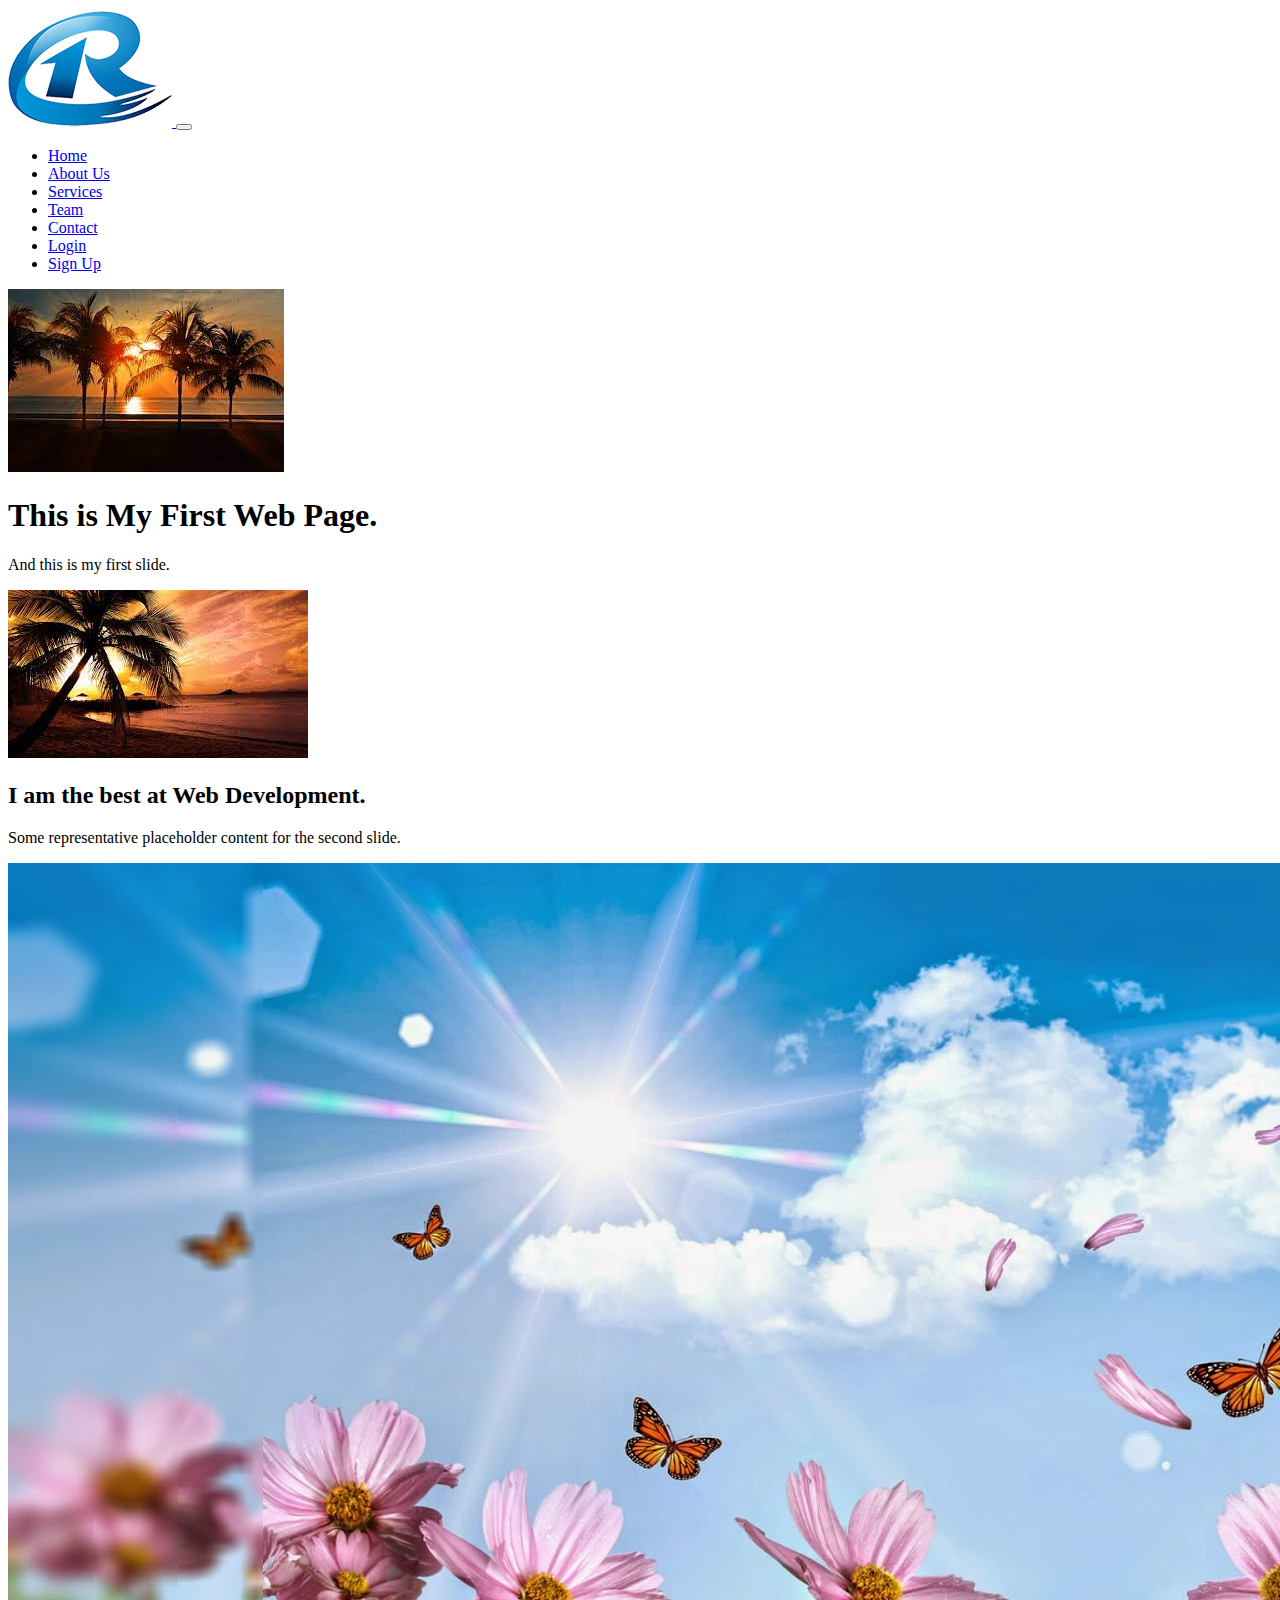
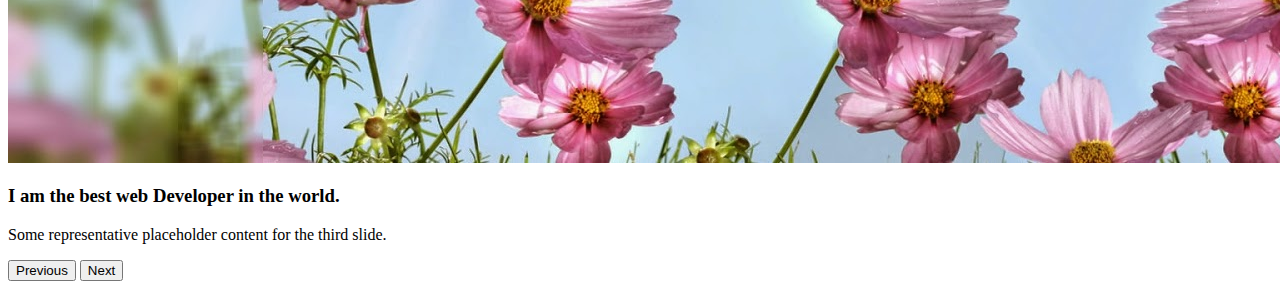
<file: index.html>
<!DOCTYPE html>
<html>
    <head>
        <meta charset="utf-8">
        <meta http-equiv="X-UA-Compatible" content="IE=edge">
        <title>Rijon</title>
        <link rel="stylesheet" href="">
        <link href="https://cdn.jsdelivr.net/npm/bootstrap@5.0.2/dist/css/bootstrap.min.css" rel="stylesheet" integrity="sha384-EVSTQN3/azprG1Anm3QDgpJLIm9Nao0Yz1ztcQTwFspd3yD65VohhpuuCOmLASjC" crossorigin="anonymous">
        <script src="https://cdn.jsdelivr.net/npm/bootstrap@5.0.2/dist/js/bootstrap.bundle.min.js" integrity="sha384-MrcW6ZMFYlzcLA8Nl+NtUVF0sA7MsXsP1UyJoMp4YLEuNSfAP+JcXn/tWtIaxVXM" crossorigin="anonymous"></script>
    </head>
    <body>
        <header>
            <nav class="navbar navbar-light navbar-expand-lg bg-light">
                <!-- Navbar content -->
                <div class="container-fluid">
                    <a class="navbar-brand" href="#">
                        <img src="./Picture/R-logo-design.png" alt="logo" class="img-fluid">
                    </a>
                    <button class="navbar-toggler" type="button" data-bs-toggle="collapse" data-bs-target="#navbarNavDropdown" aria-controls="navbarNavDropdown" aria-expanded="false" aria-label="Toggle navigation">
                      <span class="navbar-toggler-icon"></span>
                    </button>
                    <div class="collapse navbar-collapse justify-content-center" id="navbarNavDropdown">
                      <ul class="navbar-nav">
                        <li class="nav-item">
                          <a class="nav-link active" aria-current="page" href="/">Home</a>
                        </li>
                        <li class="nav-item">
                          <a class="nav-link" href="about.html">About Us</a>
                        </li>
                        <li class="nav-item">
                          <a class="nav-link" href="services.html">Services</a>
                        </li>
                        <li class="nav-item">
                            <a class="nav-link" href="team.html">Team</a>
                        </li>
                        <li class="nav-item">
                        <a class="nav-link" href="contact.html">Contact</a>
                        </li>
                        <li class="nav-item">
                            <a class="nav-link" href="login.html">Login</a>
                        </li>
                        <li class="nav-item">
                            <a class="nav-link" href="signup.html">Sign Up</a>
                        </li>
                      </ul>
                    </div>
                  </div>
              </nav>
        </header>
        <main>
            <div id="carouselExampleInterval" class="carousel slide" data-bs-ride="carousel">
                <div class="carousel-inner">
                  <div class="carousel-item active" data-bs-interval="10000">
                    <img src="./Picture/image 1.jpg" class="d-block w-100" alt="...">
                    <div class="carousel-caption">
                        <h1 class="heading-1">This is My First Web Page.</h1>
                        <p class="heading-1">And this is my first slide.</p>
                    </div>
                  </div>
                  <div class="carousel-item" data-bs-interval="2000">
                    <img src="./Picture/image 2.jpg" class="d-block w-100" alt="...">
                    <div class="carousel-caption">
                        <h2 class="heading-1">I am the best at Web Development.</h1>
                        <p class="heading-1">Some representative placeholder content for the second slide.</p>
                    </div>
                  </div>
                  <div class="carousel-item">
                    <img src="./Picture/image 3.jpg" class="d-block w-100" alt="...">
                    <div class="carousel-caption">
                        <h3 class="heading-1">I am the best web Developer in the world.</h1>
                        <p class="heading-1">Some representative placeholder content for the third slide.</p>
                    </div>
                  </div>
                </div>
                <button class="carousel-control-prev" type="button" data-bs-target="#carouselExampleInterval" data-bs-slide="prev">
                  <span class="carousel-control-prev-icon" aria-hidden="true"></span>
                  <span class="visually-hidden">Previous</span>
                </button>
                <button class="carousel-control-next" type="button" data-bs-target="#carouselExampleInterval" data-bs-slide="next">
                  <span class="carousel-control-next-icon" aria-hidden="true"></span>
                  <span class="visually-hidden">Next</span>
                </button>
              </div>
        </main>
        
    </body>
</html>
</file>
